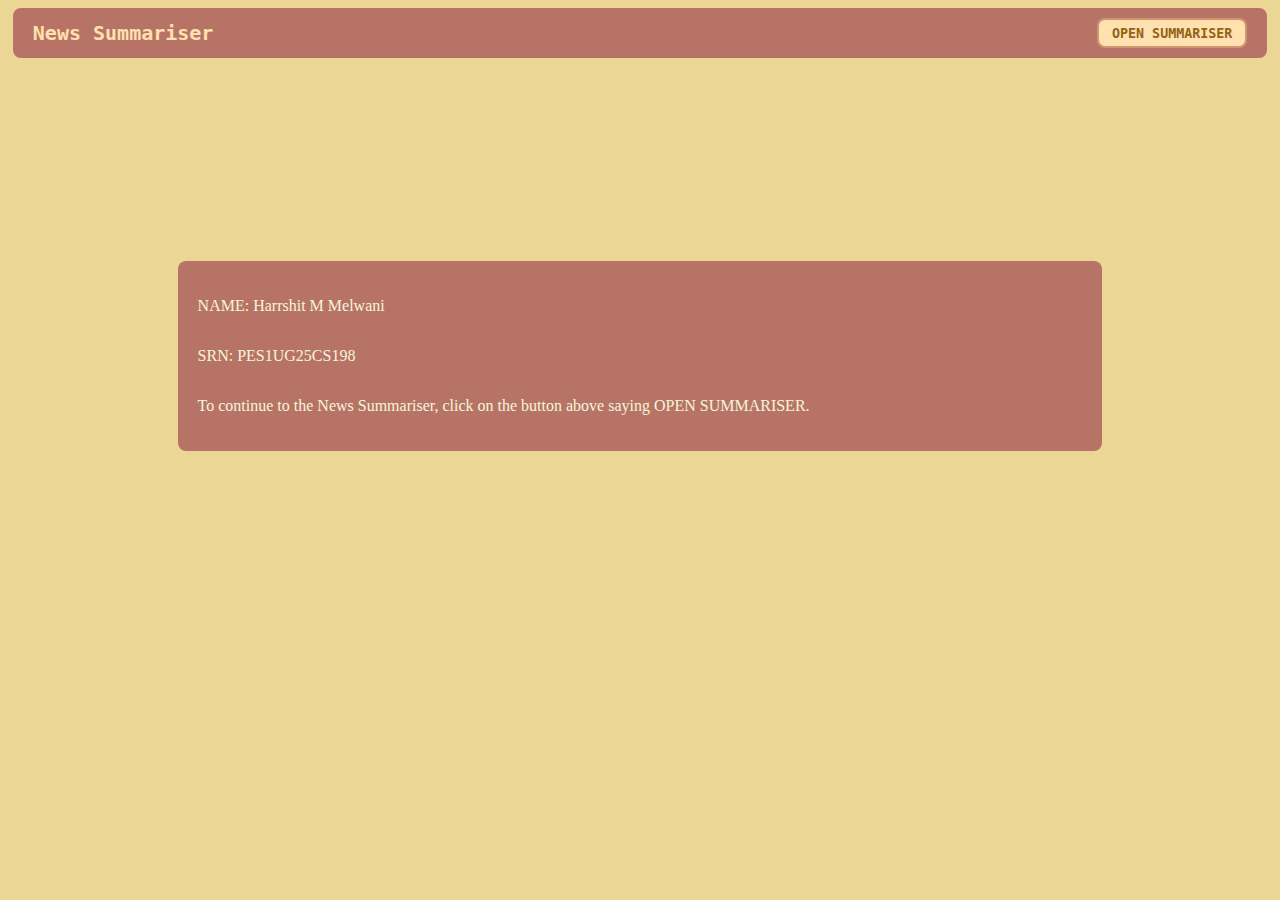
<file: index.html>
<!DOCTYPE html>
<html lang="en">
<head>
    <meta charset="UTF-8">
    <meta name="viewport" content="width=device-width, initial-scale=1.0">
    <title>Document</title>
    <!--i am unlinking css for experiment.. link it again by correctly naming href-->
    <link rel="stylesheet" href="style.css">
</head>
<body>
    <div id="nav">
        <div id="start">
            <p id="tittext">News Summariser</p>
        </div>
        <div id="end">
           
                <a href="main.html"> <button id="goto" >OPEN SUMMARISER</button></a>
            
        </div>
    </div>
    <div id="intro">
    
        <p class="itt">NAME: Harrshit M Melwani</p>
        <p class="itt">SRN: PES1UG25CS198</p>
        <p class="itt">To continue to the News Summariser, click on the button above saying OPEN SUMMARISER.</p>
        
    </div>
    
</body>

</html>
</file>
<file: style.css>
#nav{
    display: flex;
    width: 98%;
    height: 50px;
    align-items: space-between;
    justify-content: space-between;
    background-color: #B77466;
    border-radius: 8px;
    position: fixed;
}
#start{
    margin-left: 20px;
    display: flex;
    align-items: center;
    height: 100%;
}
#end{
    margin-right: 20px;
    display: flex;
    align-items: center;
    height: 100%;
}
#tittext{
    font-size: 20px;
    font-weight: bold;
    color: #FFE1AF;
    font-family: monospace;
}
#goto
{
    border-radius: 8px;
    height: 30px;
    width: 150px;
    background-color: #FFE1AF;
    border: 2px solid #94331f6e;
    font-weight: bold;
    font-family: monospace;
    cursor: pointer;
    color: #916315;
    
}


body{
    display: flex;
    background-color: #ecd695;
    justify-content: space-around;
    /* align-items: space-around; */
}

#intro{
    display: flex  ;
    margin-top: 20%;
    flex-direction: column;
    background-color: #B77466;
    width: 70%;
    padding: 20px;
    border-radius: 8px;
    color: beige;
}
</file>
